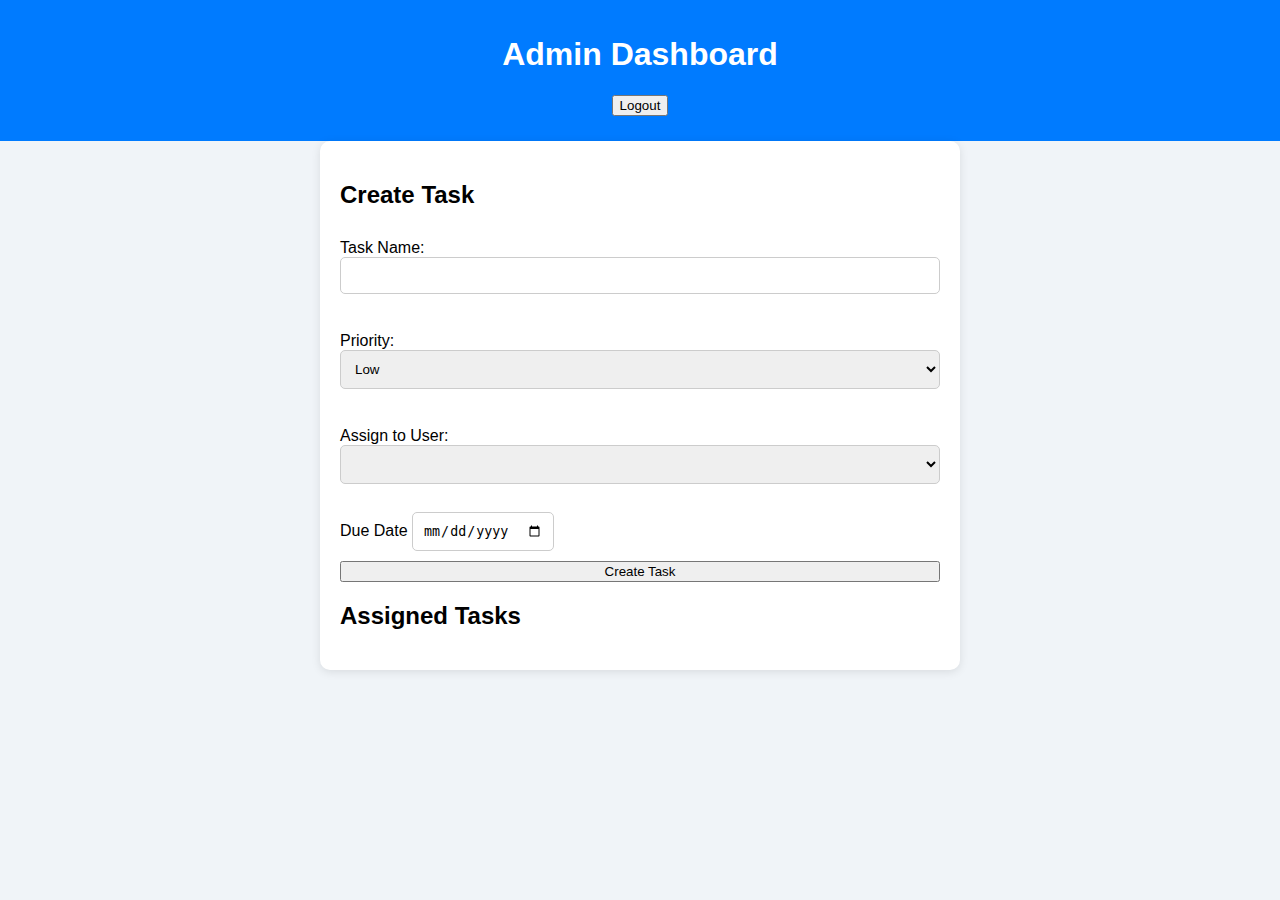
<file: frontend/adminDashboard.html>
<!DOCTYPE html>
<html lang="en">
<head>
    <meta charset="UTF-8">
    <meta name="viewport" content="width=device-width, initial-scale=1.0">
    <title>Admin Dashboard</title>
    <link rel="stylesheet" href="css/styles.css"> <!-- Link to the external CSS file -->
    <script src="js/user.js" defer></script> <!-- Link to the external JavaScript file -->
    <script src="js/task.js" defer></script>
</head>
<body>
    <header>
        <h1>Admin Dashboard</h1>
        <nav>
            <button id="logoutBtn">Logout</button> <!-- Logout button for user session termination -->
        </nav>
    </header>

    <main>
        <section>
            <h2>Create Task</h2>
            <form id="taskForm" onsubmit="createTask(event)">
                <label for="taskName">Task Name:</label>
                <input type="text" id="taskName" required>
                <br>

                <label for="taskPriority">Priority:</label>
                <select id="taskPriority" required>
                    <option value="low">Low</option>
                    <option value="medium">Medium</option>
                    <option value="high">High</option>
                </select>
                <br>

                <label for="assignedUser">Assign to User:</label>
                <select id="assignedUser" required></select> <!-- Dropdown to select user for task assignment -->
                <br>

                <div class="mb-3">
                    <label for="dueDate" class="form-label">Due Date</label>
                    <input type="date" class="form-control" id="dueDate" required>
                </div>

                <button type="submit">Create Task</button> <!-- Button to submit the task creation form -->
            </form>
            <p id="taskMessage"></p> <!-- Paragraph to display messages about task creation -->
        </section>

        <section>
            <h2>Assigned Tasks</h2>
            <div id="assignedTasks"></div> <!-- Container to display assigned tasks -->
        </section>
    </main>
    <script>
        // Call a function to load user tasks when the page loads
        document.addEventListener("DOMContentLoaded", function() {
            fetchUserList(); // Assuming you will define this function in user.js
        });
    </script>
    <script src="https://cdn.jsdelivr.net/npm/bootstrap@5.3.0/dist/js/bootstrap.bundle.min.js"></script>
</body>
</html>
</file>
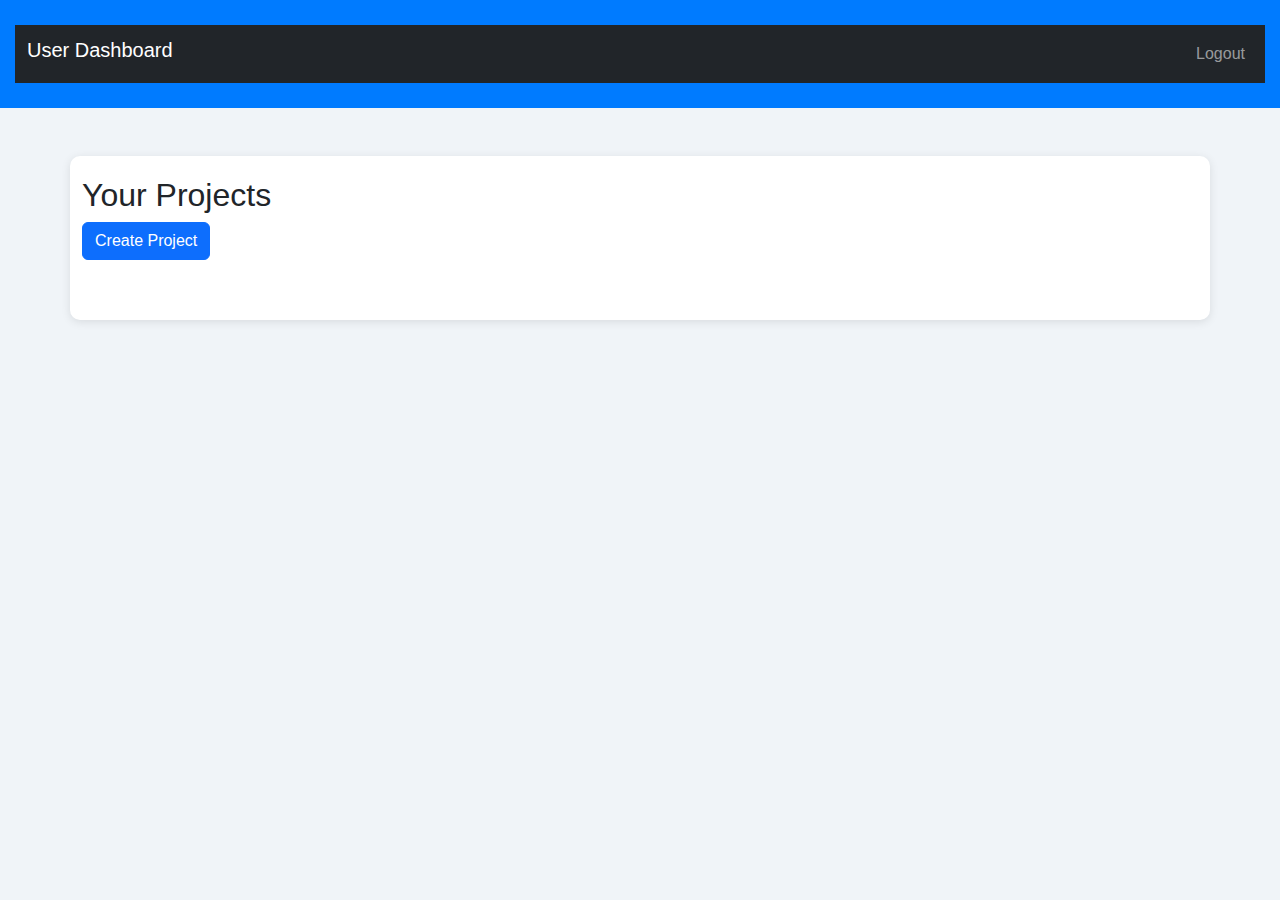
<file: frontend/userDashboard.html>
<!DOCTYPE html>
<html lang="en">
<head>
    <meta charset="UTF-8">
    <meta name="viewport" content="width=device-width, initial-scale=1.0">
    <title>User Dashboard</title>
    <link rel="stylesheet" href="https://cdn.jsdelivr.net/npm/bootstrap@5.3.0/dist/css/bootstrap.min.css">
    <link rel="stylesheet" href="css/styles.css">
    <script src="js/user.js" defer></script> <!-- Link to your JavaScript for user-related functionality -->
</head>
<body>
<header>
    <nav class="navbar navbar-expand-lg navbar-dark bg-dark"> <!-- Navigation Bar -->
        <div class="container-fluid">
            <h1 class="navbar-brand">User Dashboard</h1>
            <button class="navbar-toggler" type="button" data-bs-toggle="collapse" data-bs-target="#navbarNav" aria-controls="navbarNav" aria-expanded="false" aria-label="Toggle navigation">
                <span class="navbar-toggler-icon"></span>
            </button>
            <div class="collapse navbar-collapse" id="navbarNav">
                <ul class="navbar-nav ms-auto">
                    <li class="nav-item">
                        <a href="index.html" class="nav-link" id="logoutBtn">Logout</a> <!-- Logout button -->
                    </li>
                </ul>
            </div>
        </div>
    </nav>
</header>

<main class="container mt-5">
    <h2>Your Projects</h2>

    <!-- Button to create a new project -->
    <button class="btn btn-primary mb-3" id="createProjectBtn">Create Project</button>

    <!-- Container for user projects -->
    <div id="projectList" class="task-container mt-4">
        <!-- Project items will be dynamically generated here -->
    </div>

    <!-- Create Project Modal -->
    <div class="modal" tabindex="-1" id="createProjectModal">
        <div class="modal-dialog">
            <div class="modal-content">
                <div class="modal-header">
                    <h5 class="modal-title">Create New Project</h5>
                    <button type="button" class="btn-close" data-bs-dismiss="modal" aria-label="Close"></button>
                </div>
                <div class="modal-body">
                    <form id="createProjectForm">
                        <div class="mb-3">
                            <label for="projectName" class="form-label">Project Name</label>
                            <input type="text" class="form-control" id="projectName" required>
                        </div>
                        <div class="mb-3">
                            <label for="projectDescription" class="form-label">Description</label>
                            <textarea class="form-control" id="projectDescription" rows="3" required></textarea>
                        </div>
                        <div class="mb-3">
                            <label for="projectDueDate" class="form-label">Due Date</label>
                            <input type="date" class="form-control" id="projectDueDate" required>
                        </div>
                        <button type="submit" class="btn btn-primary">Create Project</button>
                    </form>
                </div>
            </div>
        </div>
    </div>

</main>

<!-- Task Modal (for adding/editing tasks) -->
<div class="modal" tabindex="-1" id="taskModal">
    <div class="modal-dialog">
        <div class="modal-content">
            <div class="modal-header">
                <h5 class="modal-title">Manage Task</h5>
                <button type="button" class="btn-close" data-bs-dismiss="modal" aria-label="Close"></button>
            </div>
            <div class="modal-body">
                <form id="taskForm">
                    <div class="mb-3">
                        <label for="taskName" class="form-label">Task Name</label>
                        <input type="text" class="form-control" id="taskName" required>
                    </div>

                    <label for="assignedUser">Assign to User:</label>
                    <select id="assignedUser" required></select> <!-- Dropdown to select user for task assignment -->
                    <br>



                    <div class="mb-3">
                        <label for="taskDescription" class="form-label">Task Description</label>
                        <input type="text" class="form-control" id="taskDescription" required>
                    </div>


                    <div class="mb-3">
                        <label for="taskPriority" class="form-label">Priority</label>
                        <select class="form-control" id="taskPriority" required>
                            <option value="LOW">Low</option>
                            <option value="MEDIUM">Medium</option>
                            <option value="HIGH">High</option>
                        </select>
                    </div>
                    <div class="mb-3">
                        <label for="taskDueDate" class="form-label">Due Date</label>
                        <input type="date" class="form-control" id="taskDueDate" required>
                    </div>
                    <button type="submit" class="btn btn-primary">Save Task</button>
                </form>
            </div>
        </div>
    </div>
</div>

<script src="https://cdn.jsdelivr.net/npm/bootstrap@5.3.0/dist/js/bootstrap.bundle.min.js"></script> <!-- Bootstrap JS -->

<script>
    // Call function to load user projects when the page loads
    document.addEventListener("DOMContentLoaded", function() {
        loadUserProjects(); // Function to load all projects for the user
    });
    document.addEventListener("DOMContentLoaded", function() {
        fetchUserList(); // Assuming you will define this function in user.js
    });



    // Event listener to show the create project modal
    document.getElementById("createProjectBtn").addEventListener("click", function() {
        new bootstrap.Modal(document.getElementById('createProjectModal')).show();
    });

    // Function to load user projects
    async function loadUserProjects() {
        try {
            const response = await fetch(`http://localhost:8082/api/projects/owner/${localStorage.getItem('userId')}`,{
                method: 'GET',
                headers: {
                    'Authorization': `Bearer ${localStorage.getItem('token')}`,
                    'Content-Type': 'application/json'
                },
            });
            const projects = await response.json();

            const projectListContainer = document.getElementById('projectList');
            projectListContainer.innerHTML = ''; // Clear existing content

            projects.forEach(project => {
                const projectDiv = document.createElement('div');
                projectDiv.classList.add('card', 'mb-3');
                projectDiv.innerHTML = `
                        <div class="card-body">
                            <h5 class="card-title">${project.name}</h5>
                            <p class="card-text">${project.description}</p>
                            <p class="card-text"><strong>Due Date:</strong> ${project.deadline}</p>
                            <button class="btn btn-secondary" onclick="viewProjectTasks(${project.id})">View Tasks</button>
                             <button class="btn btn-success" onclick="openCreateTaskModal(${project.id})">Create Task</button>
                            <button class="btn btn-danger" onclick="deleteProject(${project.id})">Delete Project</button>
                        </div>
                    `;
                projectListContainer.appendChild(projectDiv);
            });
        } catch (error) {
            console.error('Error loading projects:', error);
        }
    }

    // Function to create a new project
    document.getElementById("createProjectForm").addEventListener("submit", async function(event) {
        event.preventDefault();

        const name = document.getElementById('projectName').value;
        const description = document.getElementById('projectDescription').value;
        const deadline = document.getElementById('projectDueDate').value
        const ownerId = localStorage.getItem('userId')

        const newProject = {
            name,
            description,
            deadline,
            ownerId
        };

        try {
            const response = await fetch('http://localhost:8082/api/projects', {
                method: 'POST',
                headers: {
                    'Authorization': `Bearer ${localStorage.getItem('token')}`,
                    'Content-Type': 'application/json'
                },
                body: JSON.stringify(newProject)
            });

            const createdProject = await response.json();
            loadUserProjects(); // Reload project list after creation
            document.getElementById('createProjectModal').querySelector('.btn-close').click(); // Close modal
        } catch (error) {
            console.error('Error creating project:', error);
        }
    });


    function openCreateTaskModal(projectId) {
        // Store the projectId for later use
        document.getElementById('taskForm').setAttribute('data-project-id', projectId);
        new bootstrap.Modal(document.getElementById('taskModal')).show();
    }

    // Function to create a new project

    // Function to create a new task
    document.getElementById("taskForm").addEventListener("submit", async function(event) {
        event.preventDefault();

        const projectId = BigInt(document.getElementById('taskForm').getAttribute('data-project-id'));
        const title = document.getElementById('taskName').value;
        const description = document.getElementById('taskDescription').value;
        const priority = document.getElementById('taskPriority').value;
        const dueDate = document.getElementById('taskDueDate').value;
        const assigneeId = document.getElementById('assignedUser').value;
        const creatorId = localStorage.getItem('userId')


        const newTask = {
            title,
            description,
            priority,
            dueDate,
            creatorId,
            assigneeId
        };

        try {
            const response = await fetch(`http://localhost:8082/api/tasks?projectId=${projectId}`, {
                method: 'POST',
                headers: {
                    'Authorization': `Bearer ${localStorage.getItem('token')}`,
                    'Content-Type': 'application/json'
                },
                body: JSON.stringify(newTask)
            });

            const createdTask = await response.json();
            // You may want to reload tasks for this project
            viewProjectTasks(projectId);
            document.getElementById('taskModal').querySelector('.btn-close').click(); // Close modal
        } catch (error) {
            console.error('Error creating task:', error);
        }
    });


    // Function to view tasks for a specific project
    async function viewProjectTasks(projectId) {
        try {
            const response = await fetch(`http://localhost:8082/api/tasks/project/${projectId}`, {
                method: 'GET',
                headers: {
                    'Authorization': `Bearer ${localStorage.getItem('token')}`,
                    'Content-Type': 'application/json'
                },
            });
            const tasks = await response.json();

            let taskListContainer = document.getElementById('taskList');

            // If the task list container doesn't exist, create it
            if (!taskListContainer) {
                taskListContainer = document.createElement('div');
                taskListContainer.id = 'taskList';  // Set the ID
                document.body.appendChild(taskListContainer);  // Append it to the body or to a specific container
            }

            // Clear the task list container before adding new tasks
            taskListContainer.innerHTML = '';

// Create a table with headers
            let taskListHtml = `
    <table class="table table-striped">
        <thead>
            <tr>
                <th>Task Name</th>
                <th>Priority</th>
                <th>Due Date</th>
                <th>Actions</th>
            </tr>
        </thead>
        <tbody>
`;

            tasks.forEach(task => {
                taskListHtml += `
        <tr>
            <td>${task.title}</td>
            <td>${task.priority}</td>
            <td>${task.dueDate}</td>
            <td>
                <button class="btn btn-warning" onclick="editTask(${task.id})">Edit</button>
                <button class="btn btn-danger" onclick="deleteTask(${task.id})">Delete</button>
            </td>
        </tr>
    `;
            });

// Close the table and tbody tags
            taskListHtml += `
        </tbody>
    </table>
`;

// Insert the generated table into the taskListContainer
            taskListContainer.innerHTML = taskListHtml;


            document.getElementById('taskList').innerHTML = taskListHtml;
        } catch (error) {
            console.error('Error loading tasks:', error);
        }
    }

    // Functions to delete tasks and projects (implementation not shown)
    async function deleteProject(projectId) {
        // Logic to delete the project from backend
    }

    async function deleteTask(taskId) {
        // Logic to delete the task from backend
    }

    async function editTask(taskId) {
        // Logic to edit the task
    }
</script>
</body>
</html>
</file>
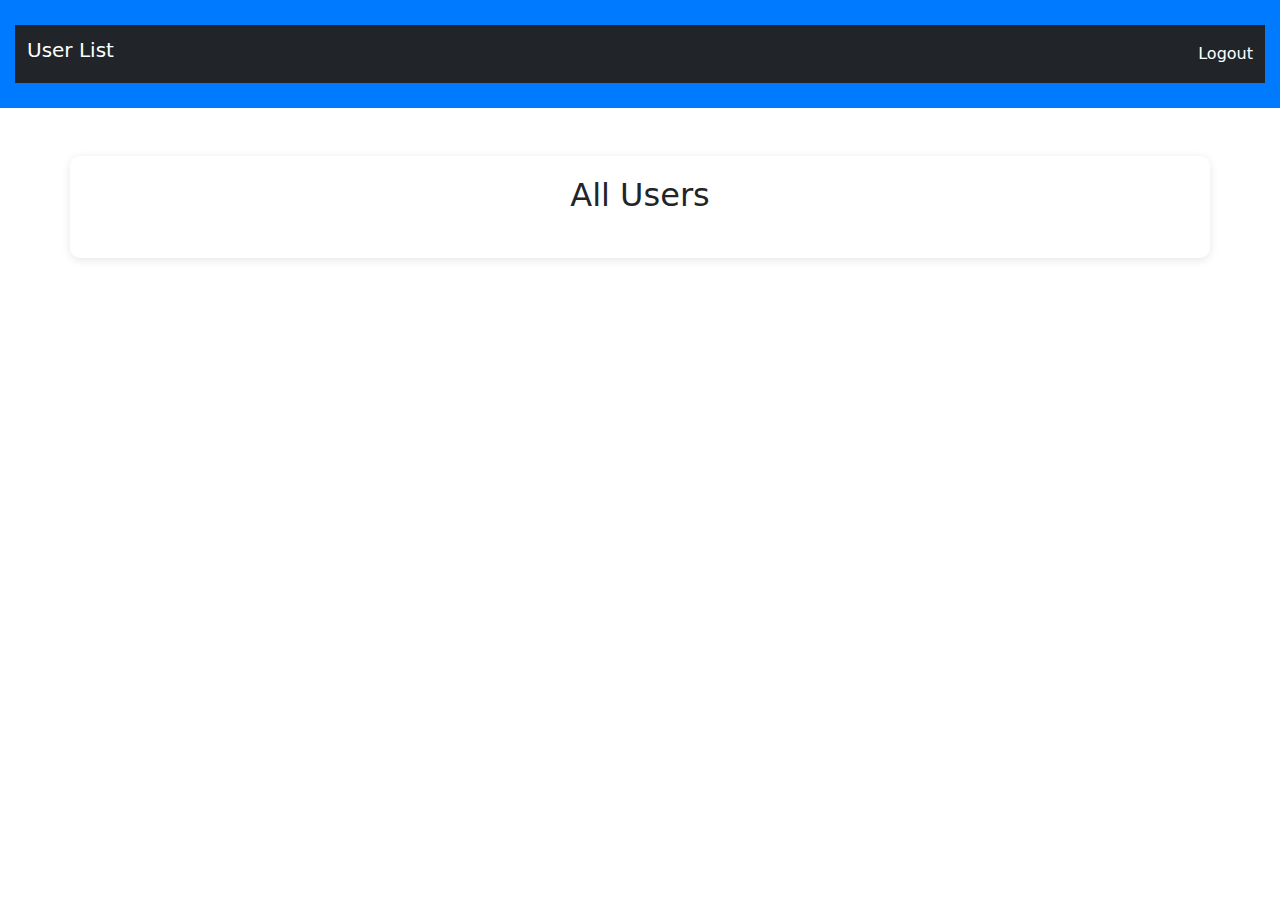
<file: frontend/users.html>
<!DOCTYPE html>
<html lang="en">
<head>
    <meta charset="UTF-8">
    <meta name="viewport" content="width=device-width, initial-scale=1.0">
    <link rel="stylesheet" href="css/styles.css"> <!-- Link to custom CSS styles -->
    <link href="https://cdn.jsdelivr.net/npm/bootstrap@5.3.0/dist/css/bootstrap.min.css" rel="stylesheet"> <!-- Bootstrap CSS -->
    <title>Users - Task Management System</title>
</head>
<body onload="checkAuth()">
    <header>
        <nav class="navbar navbar-expand-lg navbar-dark bg-dark"> <!-- Navigation bar -->
            <div class="container-fluid">
                <h1 class="navbar-brand">User List</h1>
                <a href="index.html" class="nav-link" id="logoutBtn">Logout</a> <!-- Logout button -->
            </div>
        </nav>
    </header>

    <main class="container mt-5"> <!-- Main content area -->
        <div id="userContent" class="user-container"> <!-- Container for user list -->
            <h2 class="text-center">All Users</h2>
            <div id="userList" class="mt-4"> <!-- User list will be dynamically generated here -->
                <!-- Placeholder for user items -->
            </div>
        </div>
    </main>

    <script src="js/app.js"></script> <!-- Link to your JavaScript -->
    <script src="https://cdn.jsdelivr.net/npm/bootstrap@5.3.0/dist/js/bootstrap.bundle.min.js"></script> <!-- Bootstrap JS -->
</body>
</html>
</file>
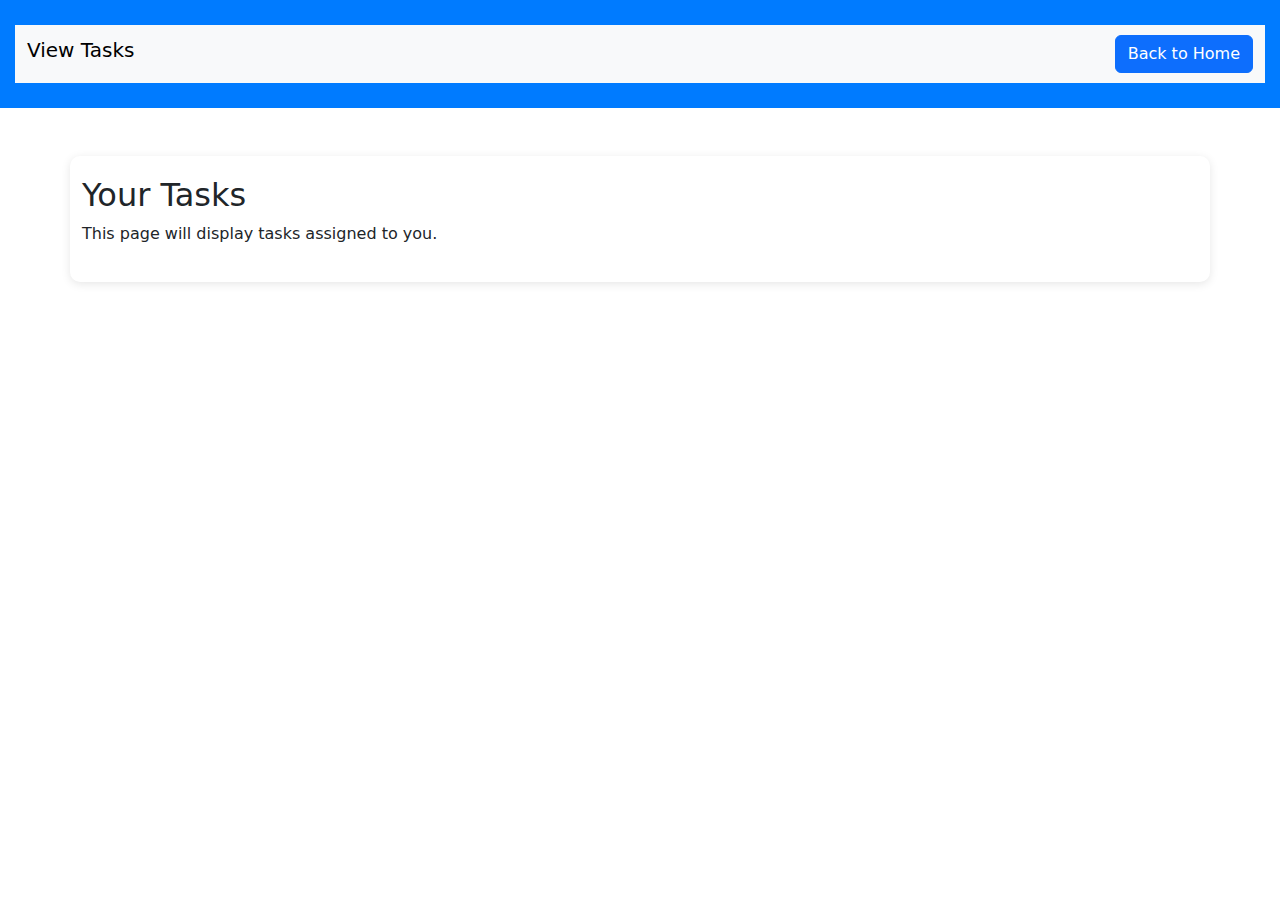
<file: frontend/view-tasks.html>
<!DOCTYPE html>
<html lang="en">
<head>
    <meta charset="UTF-8">
    <meta name="viewport" content="width=device-width, initial-scale=1.0">
    <title>View Tasks</title>
    <link rel="stylesheet" href="css/styles.css"> <!-- Link to your custom CSS -->
    <link href="https://cdn.jsdelivr.net/npm/bootstrap@5.3.0/dist/css/bootstrap.min.css" rel="stylesheet"> <!-- Bootstrap CSS -->
</head>
<body>
    <header>
        <nav class="navbar navbar-expand-lg navbar-light bg-light"> <!-- Navigation Bar -->
            <div class="container-fluid">
                <h1 class="navbar-brand">View Tasks</h1>
                <a href="index.html" class="btn btn-primary">Back to Home</a> <!-- Back to Home button -->
            </div>
        </nav>
    </header>

    <main class="container mt-5"> <!-- Main content area -->
        <section id="taskList"> <!-- Section for displaying tasks -->
            <h2>Your Tasks</h2>
            <p>This page will display tasks assigned to you.</p>
            <div id="tasksContainer" class="mt-3">
                <!-- Task items will be dynamically generated here -->
            </div>
        </section>
    </main>

    <script src="js/app.js"></script> <!-- Link to your JavaScript file -->
    <script src="https://cdn.jsdelivr.net/npm/bootstrap@5.3.0/dist/js/bootstrap.bundle.min.js"></script> <!-- Bootstrap JS -->
</body>
</html>
</file>
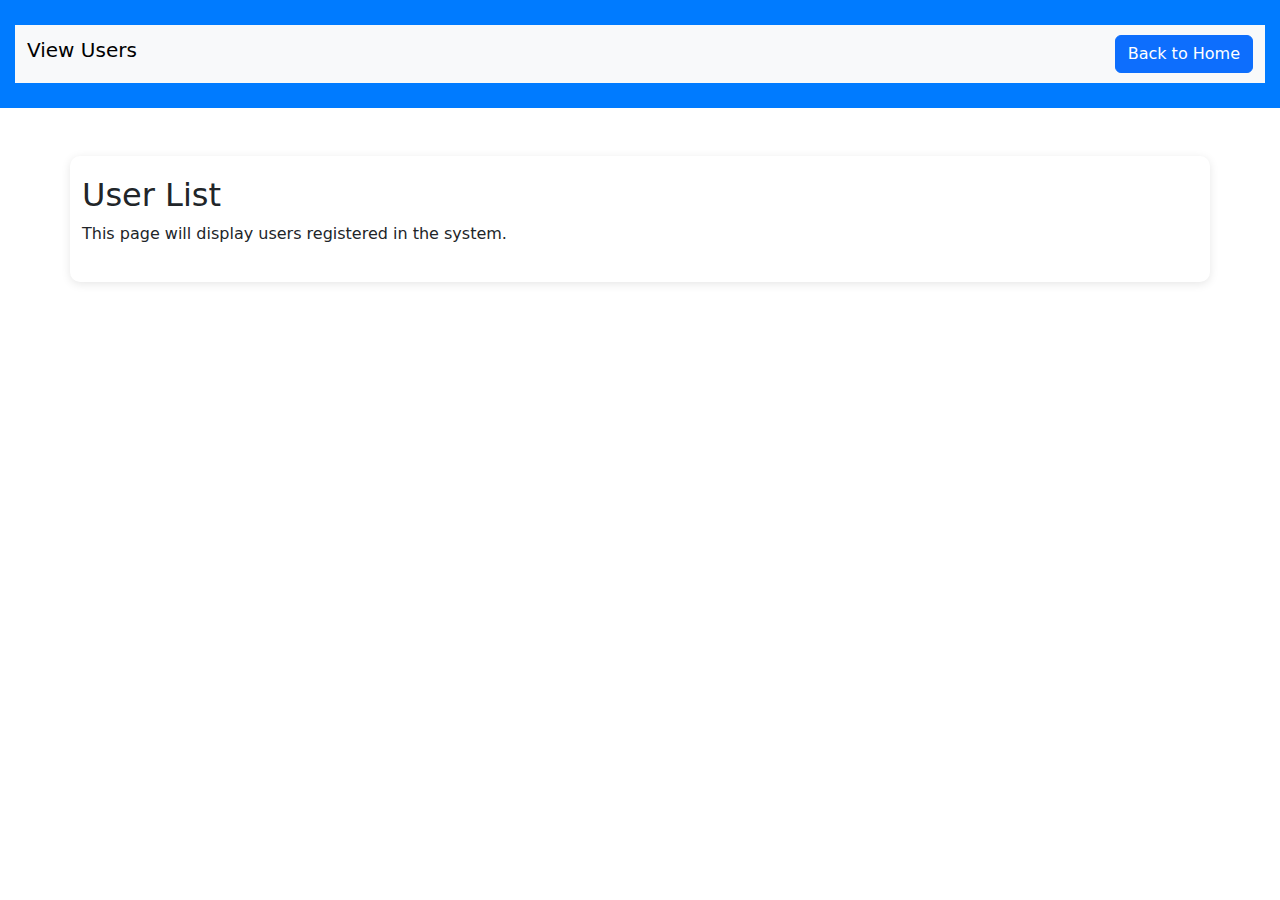
<file: frontend/view-users.html>
<!DOCTYPE html>
<html lang="en">
<head>
    <meta charset="UTF-8">
    <meta name="viewport" content="width=device-width, initial-scale=1.0">
    <title>View Users</title>
    <link rel="stylesheet" href="css/styles.css"> <!-- Link to your custom CSS -->
    <link href="https://cdn.jsdelivr.net/npm/bootstrap@5.3.0/dist/css/bootstrap.min.css" rel="stylesheet"> <!-- Bootstrap CSS -->
</head>
<body>
    <header>
        <nav class="navbar navbar-expand-lg navbar-light bg-light"> <!-- Navigation Bar -->
            <div class="container-fluid">
                <h1 class="navbar-brand">View Users</h1>
                <a href="index.html" class="btn btn-primary">Back to Home</a> <!-- Back to Home button -->
            </div>
        </nav>
    </header>

    <main class="container mt-5"> <!-- Main content area -->
        <section id="userList"> <!-- Section for displaying users -->
            <h2>User List</h2>
            <p>This page will display users registered in the system.</p>
            <div id="usersContainer" class="mt-3">
                <!-- User items will be dynamically generated here -->
            </div>
        </section>
    </main>

    <script src="js/app.js"></script> <!-- Link to your JavaScript file -->
    <script src="https://cdn.jsdelivr.net/npm/bootstrap@5.3.0/dist/js/bootstrap.bundle.min.js"></script> <!-- Bootstrap JS -->
</body>
</html>
</file>
<file: frontend/css/styles.css>
body {
    font-family: 'Segoe UI', Tahoma, Geneva, Verdana, sans-serif;
    margin: 0;
    padding: 0;
    background-color: #f0f4f8;
}

header {
    background-color: #007bff;
    color: white;
    padding: 15px;
    text-align: center;
}

nav {
    margin: 10px 0;
}

.nav-button {
    background-color: #0056b3;
    color: white;
    padding: 10px 15px;
    margin: 0 10px;
    text-decoration: none;
    border-radius: 5px;
    transition: background-color 0.3s;
}

.nav-button:hover {
    background-color: #004494;
}

.submit-button {
    padding: 10px 15px;
    border: none;
    border-radius: 5px;
    cursor: pointer;
    background-color: #28a745;
    color: white;
    transition: background-color 0.3s;
}

.submit-button:hover {
    background-color: #218838;
}

main {
    padding: 20px;
    max-width: 600px;
    margin: auto;
    background: white;
    border-radius: 10px;
    box-shadow: 0 2px 10px rgba(0, 0, 0, 0.1);
}

form {
    display: flex;
    flex-direction: column;
}

label {
    margin-top: 10px;
}

input, select {
    padding: 10px;
    border: 1px solid #ccc;
    border-radius: 5px;
    margin-bottom: 10px;
}

footer {
    text-align: center;
    padding: 10px;
    background-color: #007bff;
    color: white;
    position: fixed;
    bottom: 0;
    width: 100%;
}
</file>
